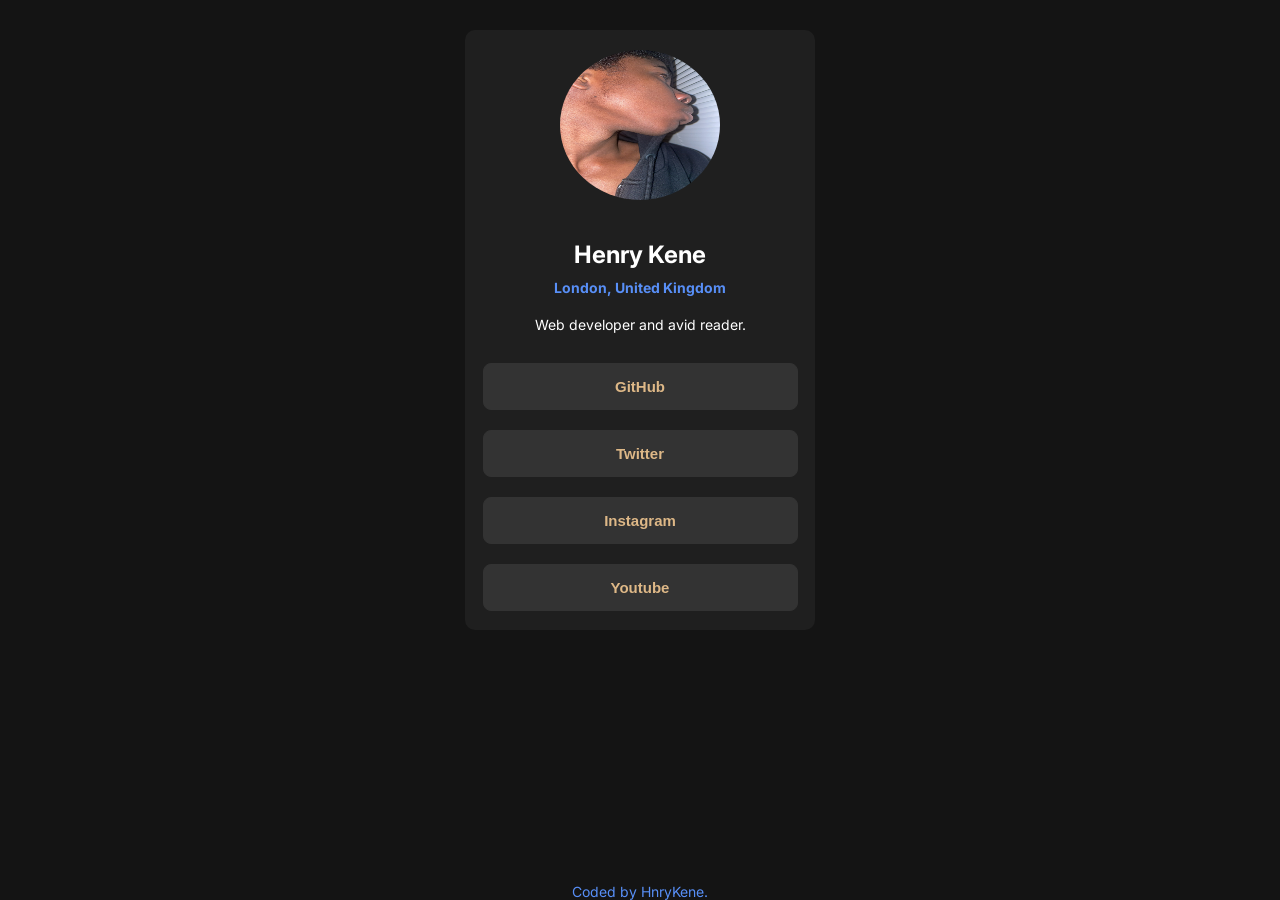
<file: index.html>
<!DOCTYPE html>
<html lang="en">
<head>
  <meta charset="UTF-8">
  <meta name="viewport" content="width=device-width, initial-scale=1.0"> <!-- displays site properly based on user's device -->

  <link rel="stylesheet" href="style.css">

  <link rel="stylesheet" href="https://fonts.googleapis.com/css?family=Inter">

  <link rel="icon" type="image/png" sizes="32x32" href="./assets/images/5debe91a2466e2e5ffa6d689b6a1eccf_Black_Outline_Folder.icns">
  <!-- Remove the logo and insert your own -->
  
  <title>HnryKene's social</title>

  <!-- Feel free to remove these styles or customise in your own stylesheet 👍 -->
  
</head>
<body>



  <div class="information-container">
  <div class="About-me">
  <img class=social-links-profile 
  src="./assets/images/IMG_7426.JPG" alt="Picture" height="150" width="160">
  <div class="Name">Henry Kene</div>
  <div class="Location">London, United Kingdom</div>
  <div class="Occupation">Web developer and avid reader.</div>
  </div>
  

  <ul class="links">
  <li><button class="Github-button"><a href="https://github.com/HnryKene" target="_blank" rel="noopener noreferrer">
  <div class="text">GitHub</div></a></button></li>

  <li><button class="Twitter-button"><a href="https://x.com/HnryKene" target="_blank" rel="noopener noreferrer"><div class="text">Twitter</div></a></button></li>
  <li><button class="Instagram-button"><a href="https://www.instagram.com/hnrykene"target="_blank" rel="noopener noreferrer">
  <div class="text">Instagram</div></a></button></li>
  <li><button class="Youtube-button"><a href="https://www.youtube.com/channel/UC8ejQFFXjY-UClCYQ3sJJFw" target="_blank" rel="noopener noreferrer"><div class="text">Youtube</div></a></button></li>
  </ul>
  </div>

  <div class="footer">
  <div class="footers-text">
    <a href="#">Coded by HnryKene</a>.
  </div>
  </div>
</body>
</html>
</file>
<file: style.css>
@import url('https://fonts.googleapis.com/css2?family=Inter:wght@700&display=swap');

body{
    background-color:hsl(0, 0%, 8%);
    font-family: "Inter";   
    font-size:14px;
    text-align:center;
}




.information-container{
    background: hsl(0, 0%, 12%);
    border: hsl(0, 0%, 12%);
    width: 350px;
    height: 600px;
    margin:auto;
    margin-top:30px;
    border-radius:10px;
    display:flex;
    flex-direction:column;
}

.social-links-profile{
    margin: 20px 0px 20px 0px;
    border-radius:50%;
}

.About-me{
    color: hsl(0, 0%, 100%);
    display:flex;
    justify-content:center;
    align-items:center;
    flex-flow:column;
     
    .Name{
    font-size:24px;
    font-weight:100;
    font-weight:bold;
    margin-top:20px;
    margin-bottom:10px;
    }

    .Location{
    font-weight:bold;
    margin-bottom:20px;
    color:rgb(88, 143, 247);
    }

    .Occupation{
        margin-bottom:20px;
    }
}
ul{
    display: flex;
    flex-flow:column;
    margin: 0;
    padding: 0;
    gap: 0px;
}
 a,
li {
    text-decoration:none;
    list-style-type:none;
}
a:hover{
    text-decoration:underline;
}
a { color: inherit; }

.text{
    color:burlywood;
}

button{
    cursor:pointer;
    background-color:hsl(0, 0%, 20%);
    border-radius: 8px;
    border: 1px solid hsl(0, 0%, 20%);
    padding: 14px 100px 14px 100px;
    margin:10px;
    font-size:15px;
    font-weight:bold;
    width: 90%;
}

button:hover {
    background-color:rgb(235, 236, 245);
    transition: 0.7s;
}

@media only screen and (max-width: 767px) {
    .container:hover
    {
        background-color: #FFFFFF !important;
        transition: none;
    }
    .container:hover .text {
        color: #101010 !important;
    }
}

.footer {
    position: fixed;
    left: 0;
    bottom: 0;
    width: 100%;
    text-align: center;
  }

  .footers-text{
    color:rgb(88, 143, 247);
  }
</file>
